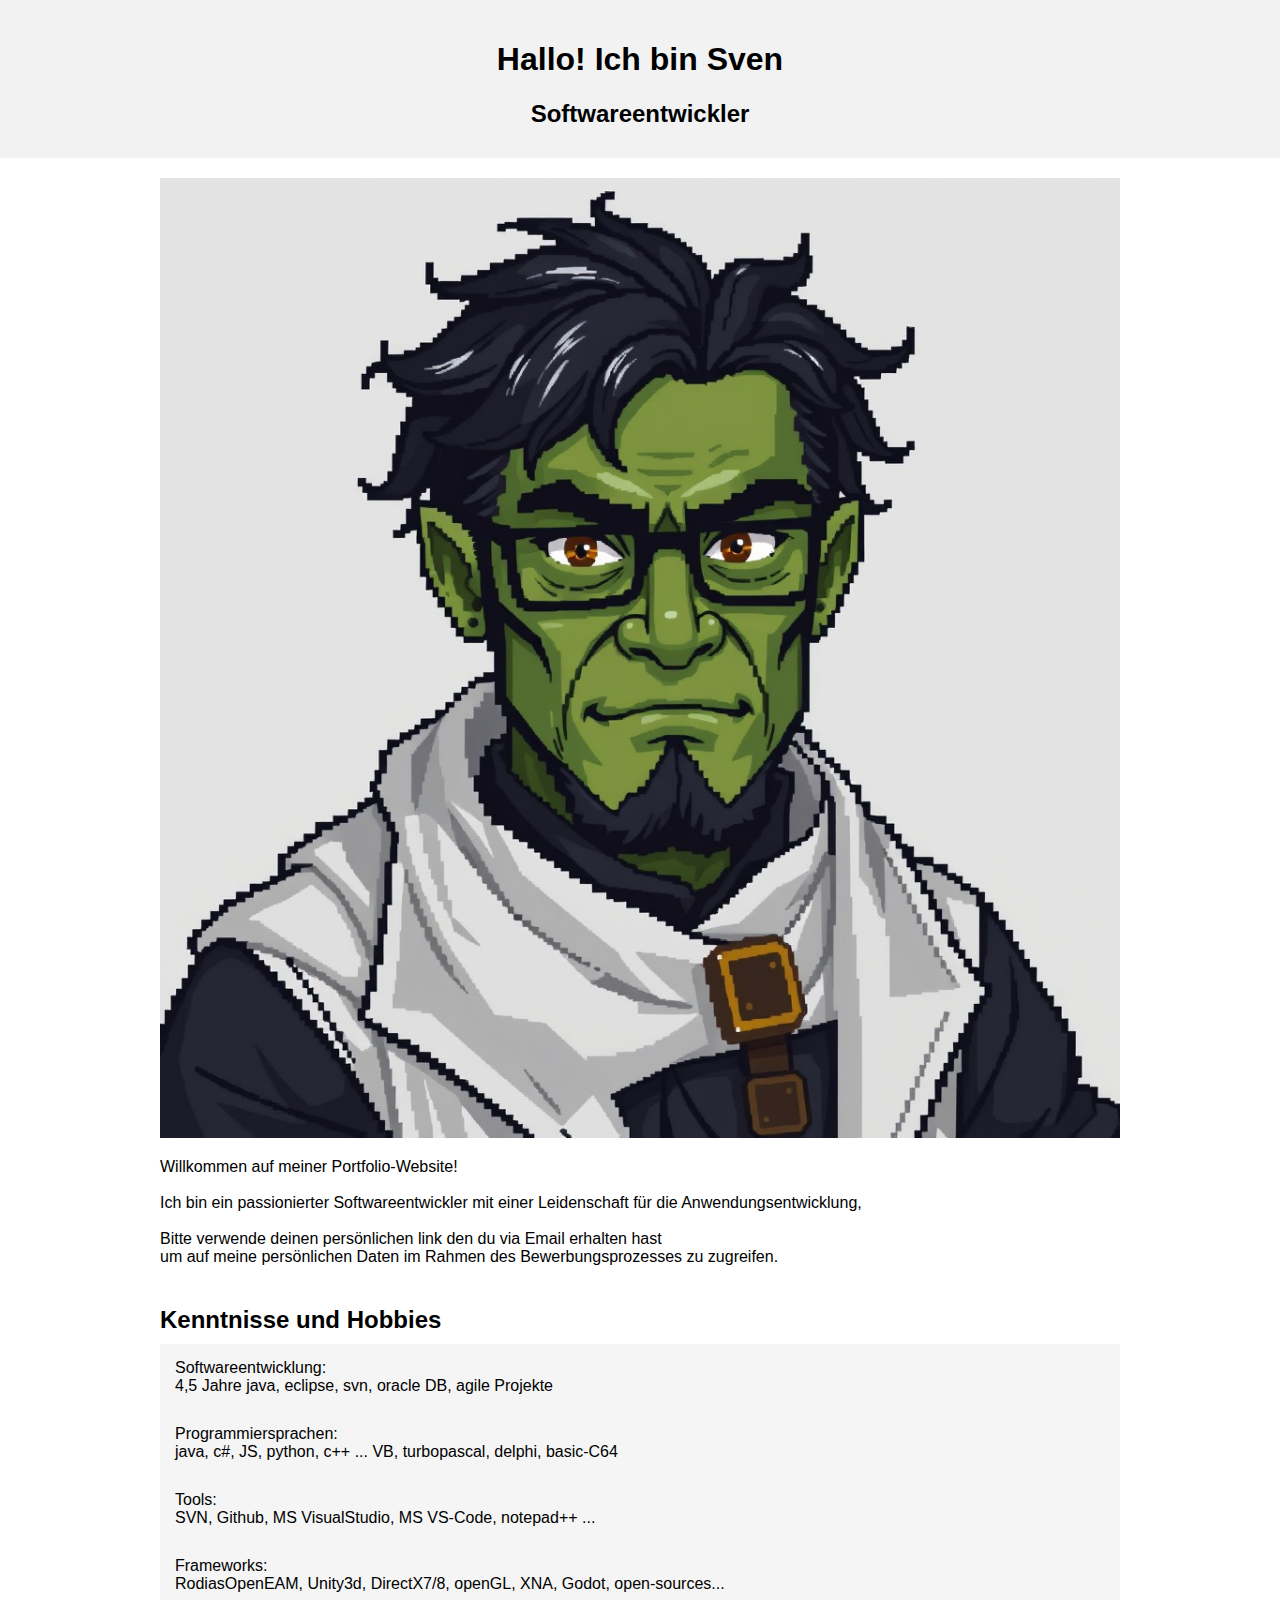
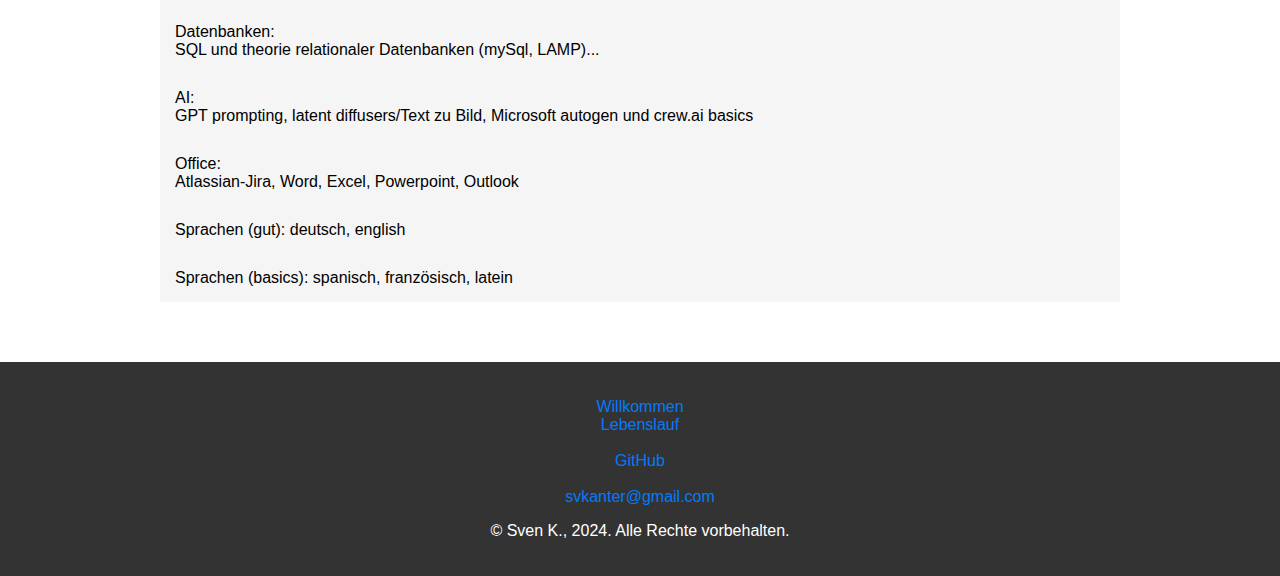
<file: index.html>
<!DOCTYPE html>
<html lang="de">
<head>
    <meta charset="UTF-8">
    <meta name="viewport" content="width=device-width, initial-scale=1.0">
    <title>Ben Hunter - Softwareentwickler</title>
    <link rel="stylesheet" href="assets/styles/style.css"> </head>
    <script src="assets/scripts/index_script.js"></script>
<body>
    <header>
        <h1>Hallo! Ich bin Sven</h1>
        <h2>Softwareentwickler</h2>
    </header>
    <main>
        <section>
            <img src="assets/images/ork.jpeg" alt="portrait">
            <p>
                Willkommen auf meiner Portfolio-Website!<br><br> 
                Ich bin ein passionierter Softwareentwickler mit einer Leidenschaft für die Anwendungsentwicklung,<br><br> 
                Bitte verwende deinen persönlichen link den du via Email erhalten hast<br>
                um auf meine persönlichen Daten im Rahmen des Bewerbungsprozesses zu zugreifen.
            </p>
        </section>        
        <section>
            <h2>Kenntnisse und Hobbies</h2>
            <table>
                <tr><td class="table_cells">Softwareentwicklung:<br> 4,5 Jahre java, eclipse, svn, oracle DB, agile Projekte </td></tr>
                <tr><td class="table_cells">Programmiersprachen:<br> java, c#, JS, python, c++ ... VB, turbopascal, delphi, basic-C64 </td></tr>
                <tr><td class="table_cells">Tools:<br> SVN, Github, MS VisualStudio, MS VS-Code, notepad++ ...</td></tr>
                <tr><td class="table_cells">Frameworks:<br> RodiasOpenEAM, Unity3d, DirectX7/8, openGL, XNA, Godot, open-sources...</td></tr>
                <tr><td class="table_cells">Datenbanken:<br> SQL und theorie relationaler Datenbanken (mySql, LAMP)...</td></tr>
                <tr><td class="table_cells">AI:<br> GPT prompting, latent diffusers/Text zu Bild, Microsoft autogen und crew.ai basics </td></tr>    
                <tr><td class="table_cells">Office:<br> Atlassian-Jira, Word, Excel, Powerpoint, Outlook </td></tr>
                <tr><td class="table_cells">Sprachen (gut): deutsch, english </td></tr>
                <tr><td class="table_cells">Sprachen (basics): spanisch, französisch, latein </td></tr>  
            </table>
        </section>
    </main>
    <footer>
        <ul>
            <li><a href="index.html" title="Willkommen">Willkommen</a></li>
            <li><a href="index2.html" title="Lebenslauf">Lebenslauf</a></li>
            <br>
            <li><a href="https://github.com/cjanta">GitHub</a></li>
            <br>
            <li><a href= "mailto:svkanter@gmail.com"> svkanter@gmail.com </a></li>  
        </ul>
        <p>&copy; Sven K., 2024. Alle Rechte vorbehalten.</p>
        <div id = "location"></div>
    </footer>   

</body>
</html>
</file>
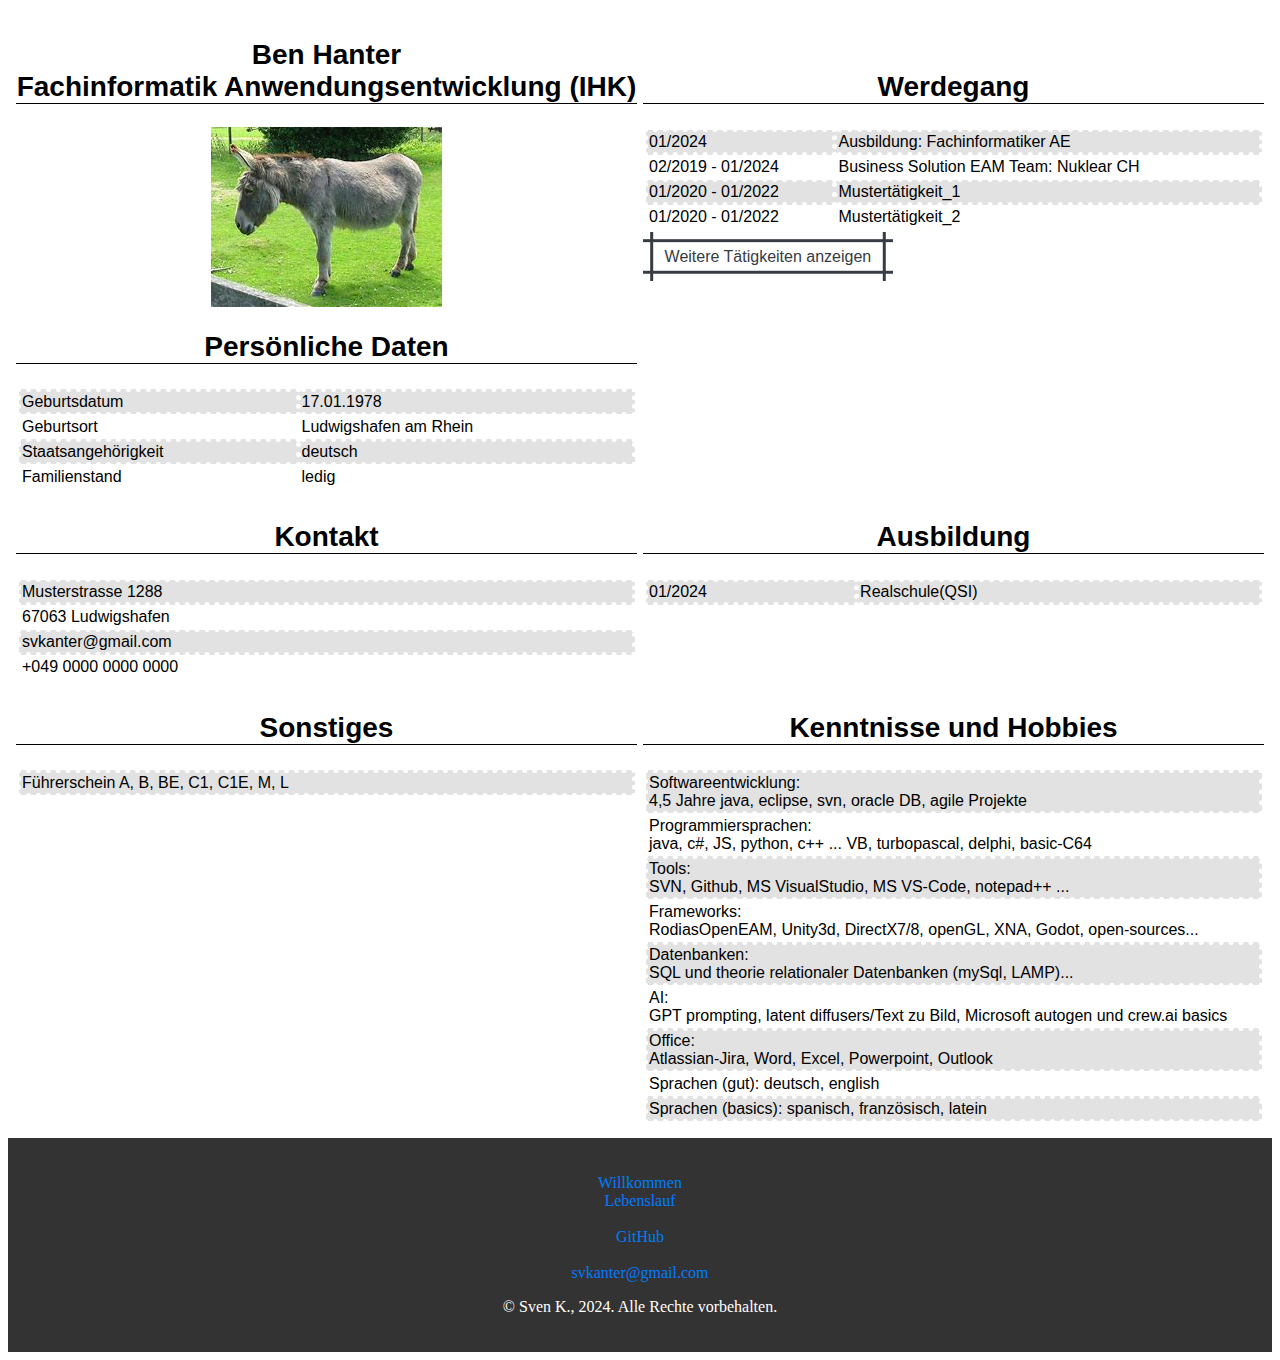
<file: index2.html>
<!DOCTYPE html>
<html lang="en">
  <head>
    <meta charset="utf-8">
    <title>Lebenslauf</title>
    <link rel="stylesheet" media="screen" href="assets/styles/style2.css">
    <link rel="stylesheet" media="print" href="assets/styles/style2.css">
    <script src="assets/scripts/script.js"></script>
  </head>

  <body onload="setup()">
    <!-- <h1></h1> -->
    
    <div class="grid-container">
        <div class="grid-item">
            <h2>Ben Hanter <br>Fachinformatik Anwendungsentwicklung (IHK)</h2>
            <img src="assets/images/portrait.jfif" id="photo" alt="Portrait Photo">
            <h2>Persönliche Daten</h2>
            <table>
                <colgroup span="2"> </colgroup>
                <tr>
                    <td class="table_cells">Geburtsdatum </td>
                    <td class="table_cells">17.01.1978</td>
                </tr>
                <tr>
                    <td class="table_cells">Geburtsort </td>
                    <td class="table_cells">Ludwigshafen am Rhein</td>
                </tr>
                <tr>
                    <td class="table_cells">Staatsangehörigkeit</td>
                    <td class="table_cells">deutsch</td>
                </tr>
                <tr>
                    <td class="table_cells">Familienstand </td>
                    <td class="table_cells">ledig</td>
                </tr>
                
            </table>
        </div>
            <div class="grid-item" id="workingHistoryTable"></div>
        <div class="grid-item">
            <h2>Kontakt</h2>
            <table>
                <tr><td class="table_cells">Musterstrasse 1288 </td></tr>
                <tr><td class="table_cells">67063 Ludwigshafen</td></tr>
                <tr><td class="table_cells">svkanter@gmail.com</td></tr>
                <tr><td class="table_cells">+049 0000 0000 0000</td></tr>
            </table>
        </div>
        <div class="grid-item">
            <h2>Ausbildung</h2>
            <table>
                <colgroup span="2"> </colgroup>
                <tr>
                    <td class="table_cells">01/2024 </td>
                    <td class="table_cells">Realschule(QSI)</td>
                </tr>   
            </table>
        </div>
        <div class="grid-item">
                <h2>Sonstiges</h2>
            <table>
                <tr><td class="table_cells">Führerschein A, B, BE, C1, C1E, M, L</td></tr>
            </table>
            
        </div>
        <div class="grid-item">
            <h2>Kenntnisse und Hobbies</h2>
            <table>
                <tr><td class="table_cells">Softwareentwicklung:<br> 4,5 Jahre java, eclipse, svn, oracle DB, agile Projekte </td></tr>
                <tr><td class="table_cells">Programmiersprachen:<br> java, c#, JS, python, c++ ... VB, turbopascal, delphi, basic-C64 </td></tr>
                <tr><td class="table_cells">Tools:<br> SVN, Github, MS VisualStudio, MS VS-Code, notepad++ ...</td></tr>
                <tr><td class="table_cells">Frameworks:<br> RodiasOpenEAM, Unity3d, DirectX7/8, openGL, XNA, Godot, open-sources...</td></tr>
                <tr><td class="table_cells">Datenbanken:<br> SQL und theorie relationaler Datenbanken (mySql, LAMP)...</td></tr>
                <tr><td class="table_cells">AI:<br> GPT prompting, latent diffusers/Text zu Bild, Microsoft autogen und crew.ai basics </td></tr>    
                <tr><td class="table_cells">Office:<br> Atlassian-Jira, Word, Excel, Powerpoint, Outlook </td></tr>
                <tr><td class="table_cells">Sprachen (gut): deutsch, english </td></tr>
                <tr><td class="table_cells">Sprachen (basics): spanisch, französisch, latein </td></tr>  
            </table>
        </div>
        <div class="grid-item">
            
        </div>
      </div> 
      <footer>
        <ul>
            <li><a href="index.html" title="Willkommen">Willkommen</a></li>
            <li><a href="index2.html" title="Lebenslauf">Lebenslauf</a></li>
            <br>
            <li><a href="https://github.com/cjanta">GitHub</a></li>
            <br>
            <li><a href= "mailto:svkanter@gmail.com"> svkanter@gmail.com </a></li>  
        </ul>
        <p>&copy; Sven K., 2024. Alle Rechte vorbehalten.</p>
    </footer>    
  </body>
</html>
</file>
<file: assets/styles/style.css>
/* style.css */

/* Allgemeine Styles */
body {
    font-family: Arial, sans-serif;
    margin: 0;
    padding: 0;
    box-sizing: border-box;
}

/* Header */
header {
    background-color: #f2f2f2;
    padding: 20px;
    text-align: center;
}

/* Hauptbereich */
main {
    max-width: 960px;
    margin: 0 auto;
    padding: 20px;
}

/* Abschnitte */
section {
    margin-bottom: 40px;
}

/* Überschriften */
h2 {
    font-size: 24px;
    margin-bottom: 10px;
}

/* Listen */
ul {
    list-style: none;
    padding: 0;
}

/* Links */
a {
    color: #007bff;
    text-decoration: none;
}
a:hover {
    text-decoration: underline;
}

/* Bilder */
img {
    max-width: 100%;
    height: auto;
}

/* Footer */
footer {
    background-color: #333;
    color: #fff;
    padding: 20px;
    text-align: center;
}

/* Responsive Design (Beispiel) */
@media (max-width: 768px) {
    main {
        padding: 10px;
    }
}

table {
    width: 100%; /* Make the table fill the available space */
    border-collapse: collapse; /* Remove borders between cells for a cleaner look */
  }
  
  .table_cells {
    padding: 15px; /* Add some padding for better readability */
    border-bottom: 1px solid #ddd; /* Add a subtle border between rows */
    font-family: Arial, sans-serif; /* Set a clean font */
  }
  
  .table_cells br {  /* Style the line breaks for better visual separation */
    margin: 5px 0; /* Add some space above and below the line break */
  }
  
  .table_cells:nth-child(odd) { /* Style every other row for a zebra effect */
    background-color: #f5f5f5;
  }
  
  .table_cells:last-child { /* Remove the bottom border for the last row */
    border-bottom: none;
  }
</file>
<file: assets/styles/style2.css>
h1 {
    color: rgb(0, 0, 0);
    text-align: center;
    font-family: Arial, Helvetica, sans-serif;
    font-size: 32px;
}

h2 {
    color: rgb(0, 0, 0);
    text-align: center;
    font-family: Arial, Helvetica, sans-serif;
    font-size: 28px;
    border-bottom: 1px solid rgb(0, 0, 0);
}
/* <!-- HTML !-->
<button class="button-89" role="button">Button 89</button> */

/* CSS */
.button-89 {
  --b: 3px;   /* border thickness */
  --s: .45em; /* size of the corner */
  --color: #373B44;
  
  padding: calc(.5em + var(--s)) calc(.9em + var(--s));
  color: var(--color);
  --_p: var(--s);
  background:
    conic-gradient(from 90deg at var(--b) var(--b),#0000 90deg,var(--color) 0)
    var(--_p) var(--_p)/calc(100% - var(--b) - 2*var(--_p)) calc(100% - var(--b) - 2*var(--_p));
  transition: .3s linear, color 0s, background-color 0s;
  outline: var(--b) solid #0000;
  outline-offset: .6em;
  font-size: 16px;

  border: 0;

  user-select: none;
  -webkit-user-select: none;
  touch-action: manipulation;
}

.button-89:hover,
.button-89:focus-visible{
  --_p: 0px;
  outline-color: var(--color);
  outline-offset: .05em;
}

.button-89:active {
  background: var(--color);
  color: #fff;
}
/*end class="button-89*/

table {
    width: 100%;
    margin-left: auto;
    margin-right: auto;
}

table, th, td {
    border: 5px solid rgb(255, 255, 255);
    border-style: dotted;
    border-collapse: collapse;
} 

tr:nth-child(odd) {
    background-color: rgb(226, 226, 226);
  }
   
#photo {
        width: 231px;
        height: 180px;
        top: 24px;
        display: block;
        margin-left: auto;
        margin-right: auto;
    }

.table_cells {
    font-family: Arial, Helvetica, sans-serif;
    font-size: 16px;
}

.grid-container {
    display: grid;
    grid-template-columns: 50% 50%;
    background-color: rgba(255, 255, 255);
    padding: 5px;
  }

.grid-item {
    padding: 3px;
    font-size: 20px;
    text-align: left;
  }

  footer {
    background-color: #333;
    color: #fff;
    padding: 20px;
    text-align: center;
}

/* Listen */
ul {
  list-style: none;
  padding: 0;
}

/* Links */
a {
  color: #007bff;
  text-decoration: none;
}
a:hover {
  text-decoration: underline;
}
</file>
